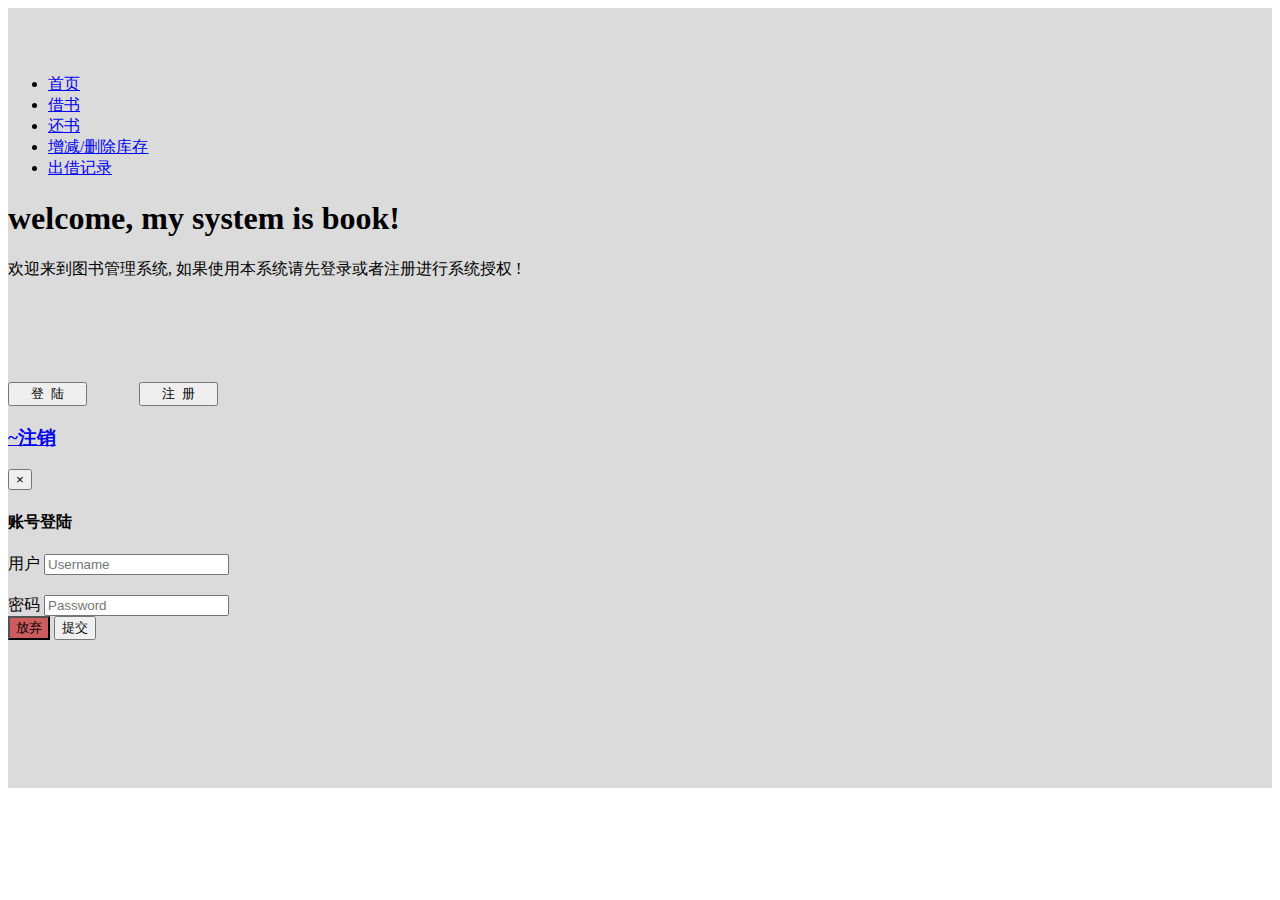
<file: target/classes/templates/index.html>
<!DOCTYPE html>
<html lang="en">
<head xmlns="http://www.thymeleaf.org">
    <meta charset="UTF-8">
    <title>图书管理系统</title>

    <link rel="stylesheet" href="http://127.0.0.1:8080/css/index.css">
    <link rel="stylesheet" href="http://127.0.0.1:8080/css/bootstrap.min.css">

</head>




<body>

    <div class="container-fluid" style="background-color: rgba(0, 1, 9, 0.14);height: 730px;padding-top: 50px;">

        <div class="row">
            <div class="col-xs-3 system-left">
                <ul>
                    <li>
                        <a href="/index">首页</a>
                    </li>
                    <li>
                        <a href="/booksystem/allbook">借书</a>
                    </li>
                    <li>
                        <a href="/booksystem/huangshubook">还书</a>
                    </li>
                    <li>
                        <a href="/systembook/manager">增减/删除库存</a>
                    </li>
                    <li>
                        <a href="/systembook/userbooklog">出借记录</a>
                    </li>
                </ul>
            </div>
            <div class="col-xs-9" >

                <div class="jumbotron" style="height: 590px;">
                    <h1>welcome, my system is book!</h1>
                    <p>欢迎来到图书管理系统, 如果使用本系统请先登录或者注册进行系统授权 !</p>
                    <!-- Button trigger modal -->
                    <p>&nbsp;</p><p>&nbsp;</p>
                    <span>
                        &nbsp;&nbsp;&nbsp;&nbsp;&nbsp;&nbsp;&nbsp;&nbsp;&nbsp;&nbsp;&nbsp;&nbsp;&nbsp;&nbsp;
                        &nbsp;&nbsp;&nbsp;&nbsp;
                    </span>
                    <div th:if="${book_code}==608">
                        <button type="button" class="btn btn-primary btn-lg" data-toggle="modal" data-target="#myModal">
                            &nbsp;&nbsp;&nbsp;&nbsp;登&nbsp;&nbsp;陆&nbsp;&nbsp;&nbsp;&nbsp;
                        </button>
                        <span>&nbsp;&nbsp;&nbsp;&nbsp;&nbsp;&nbsp;&nbsp;&nbsp;&nbsp;&nbsp;&nbsp;</span>
                        <button type="button" class="btn btn-primary btn-lg" data-toggle="modal" data-target="#myModal">
                            &nbsp;&nbsp;&nbsp;&nbsp;注&nbsp;&nbsp;册&nbsp;&nbsp;&nbsp;&nbsp;
                        </button>
                    </div>
                    <div th:if="${book_code}==606 or ${book_code}==909">
                        <h3 th:text="${user_name} + '.' + ${user_type_name} + '!   欢迎回来,图书管理系统 .'"></h3>
                        <h3><a href="/booksystem/userzhuxiao">~注销</a></h3>
                    </div>






                    <!-- Modal -->
                    <div class="modal fade" id="myModal" tabindex="-1" role="dialog" aria-labelledby="myModalLabel">
                        <div class="modal-dialog" role="document">
                            <div class="modal-content">

                                    <div class="modal-header">
                                        <button type="button" class="close" data-dismiss="modal" aria-label="Close"><span aria-hidden="true">&times;</span></button>
                                        <h4 class="modal-title" id="myModalLabel">账号登陆</h4>
                                    </div>
                                    <form method="GET" action="booksystem/userlogin">
                                        <div class="modal-body">

                                            <div class="input-group" style="margin-bottom: 20px;">
                                            <span class="input-group-addon" id="basic-addon1">用户</span>
                                            <input type="text" class="form-control" placeholder="Username" aria-describedby="basic-addon1" name="usName">
                                        </div>
                                            <div class="input-group">
                                            <span class="input-group-addon" id="basic-addon2">密码</span>
                                            <input type="password" class="form-control" placeholder="Password" aria-describedby="basic-addon1" name="usPassword">
                                        </div>

                                    </div>
                                        <div class="modal-footer">
                                        <button type="button" class="btn btn-default" data-dismiss="modal" style="background-color: indianred;">放弃</button>
                                        <button type="submit" class="btn btn-primary">提交</button>
                                    </div>
                                    </form>

                            </div>
                        </div>
                    </div>







                </div>










            </div>
        </div>


    </div>


    <script src="http://127.0.0.1:8080/script/jquery-chajian-3.js"></script>
    <script src="http://127.0.0.1:8080/script/bootstrap.min.js"></script>
    <script src="http://127.0.0.1:8080/script/index.js"></script>
</body>








</html>
</file>
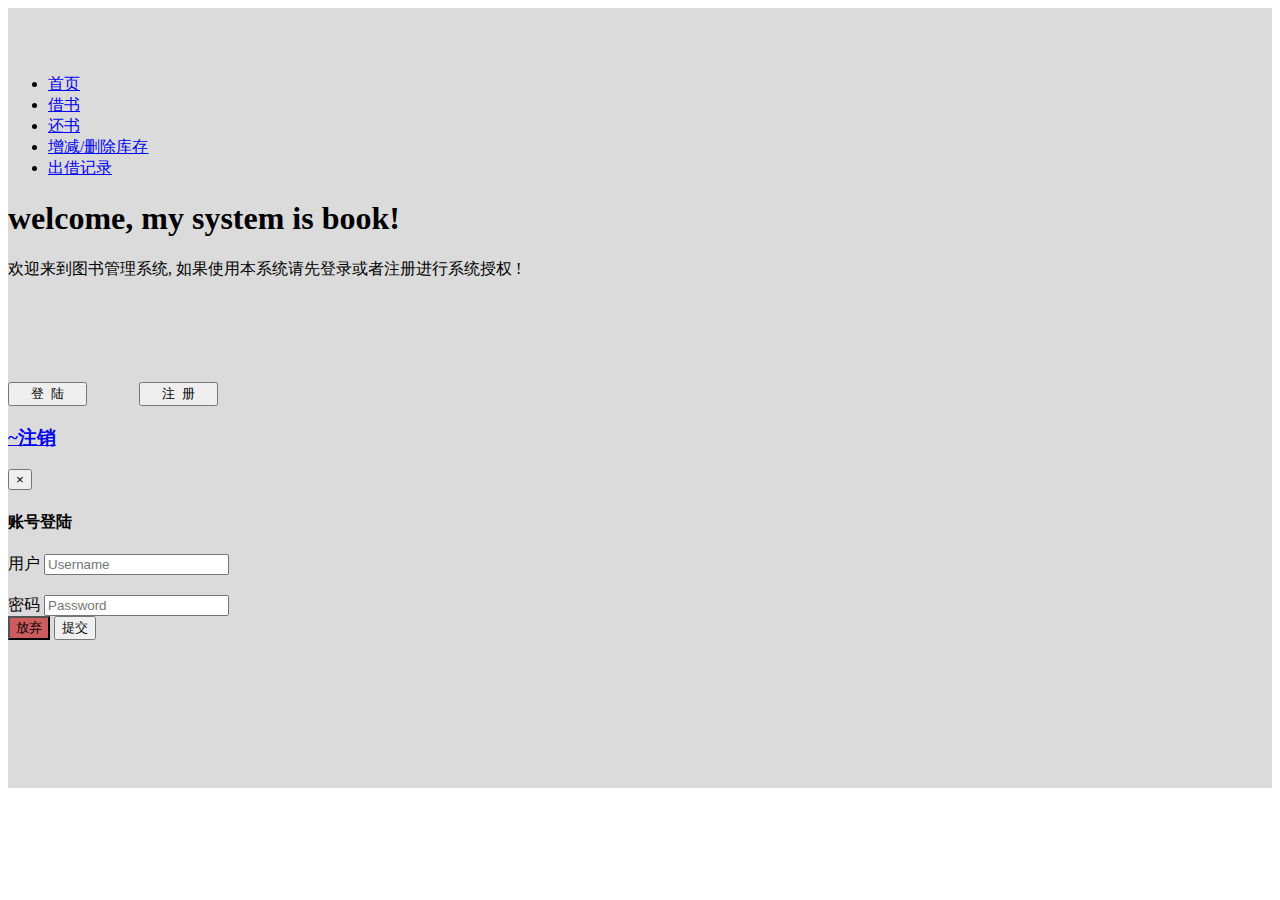
<file: src/main/resources/templates/index.html>
<!DOCTYPE html>
<html lang="en">
<head xmlns="http://www.thymeleaf.org">
    <meta charset="UTF-8">
    <title>图书管理系统</title>

    <link rel="stylesheet" href="http://127.0.0.1:8080/css/index.css">
    <link rel="stylesheet" href="http://127.0.0.1:8080/css/bootstrap.min.css">

</head>

<body>

    <div class="container-fluid" style="background-color: rgba(0, 1, 9, 0.14);height: 730px;padding-top: 50px;">

        <div class="row">
            <div class="col-xs-3 system-left">
                <ul>
                    <li>
                        <a href="/index">首页</a>
                    </li>
                    <li>
                        <a href="/booksystem/allbook">借书</a>
                    </li>
                    <li>
                        <a href="/booksystem/huangshubook">还书</a>
                    </li>
                    <li>
                        <a href="/systembook/manager">增减/删除库存</a>
                    </li>
                    <li>
                        <a href="/systembook/userbooklog">出借记录</a>
                    </li>
                </ul>
            </div>
            <div class="col-xs-9" >

                <div class="jumbotron" style="height: 590px;">
                    <h1>welcome, my system is book!</h1>
                    <p>欢迎来到图书管理系统, 如果使用本系统请先登录或者注册进行系统授权 !</p>
                    <!-- Button trigger modal -->
                    <p>&nbsp;</p><p>&nbsp;</p>
                    <span>
                        &nbsp;&nbsp;&nbsp;&nbsp;&nbsp;&nbsp;&nbsp;&nbsp;&nbsp;&nbsp;&nbsp;&nbsp;&nbsp;&nbsp;
                        &nbsp;&nbsp;&nbsp;&nbsp;
                    </span>
                    <div th:if="${book_code}==608">
                        <button type="button" class="btn btn-primary btn-lg" data-toggle="modal" data-target="#myModal">
                            &nbsp;&nbsp;&nbsp;&nbsp;登&nbsp;&nbsp;陆&nbsp;&nbsp;&nbsp;&nbsp;
                        </button>
                        <span>&nbsp;&nbsp;&nbsp;&nbsp;&nbsp;&nbsp;&nbsp;&nbsp;&nbsp;&nbsp;&nbsp;</span>
                        <button type="button" class="btn btn-primary btn-lg" data-toggle="modal" data-target="#myModal">
                            &nbsp;&nbsp;&nbsp;&nbsp;注&nbsp;&nbsp;册&nbsp;&nbsp;&nbsp;&nbsp;
                        </button>
                    </div>
                    <div th:if="${book_code}==606 or ${book_code}==909">
                        <h3 th:text="${user_name} + '.' + ${user_type_name} + '!   欢迎回来,图书管理系统 .'"></h3>
                        <h3><a href="/booksystem/userzhuxiao">~注销</a></h3>
                    </div>


                    <!-- Modal -->
                    <div class="modal fade" id="myModal" tabindex="-1" role="dialog" aria-labelledby="myModalLabel">
                        <div class="modal-dialog" role="document">
                            <div class="modal-content">

                                    <div class="modal-header">
                                        <button type="button" class="close" data-dismiss="modal" aria-label="Close"><span aria-hidden="true">&times;</span></button>
                                        <h4 class="modal-title" id="myModalLabel">账号登陆</h4>
                                    </div>
                                    <form method="GET" action="booksystem/userlogin">
                                        <div class="modal-body">

                                            <div class="input-group" style="margin-bottom: 20px;">
                                            <span class="input-group-addon" id="basic-addon1">用户</span>
                                            <input type="text" class="form-control" placeholder="Username" aria-describedby="basic-addon1" name="usName">
                                        </div>
                                            <div class="input-group">
                                            <span class="input-group-addon" id="basic-addon2">密码</span>
                                            <input type="password" class="form-control" placeholder="Password" aria-describedby="basic-addon1" name="usPassword">
                                        </div>

                                    </div>
                                        <div class="modal-footer">
                                        <button type="button" class="btn btn-default" data-dismiss="modal" style="background-color: indianred;">放弃</button>
                                        <button type="submit" class="btn btn-primary">提交</button>
                                    </div>
                                    </form>

                            </div>
                        </div>
                    </div>


                </div>

            </div>
        </div>


    </div>


    <script src="http://127.0.0.1:8080/script/jquery-chajian-3.js"></script>
    <script src="http://127.0.0.1:8080/script/bootstrap.min.js"></script>
    <script src="http://127.0.0.1:8080/script/index.js"></script>
</body>








</html>
</file>
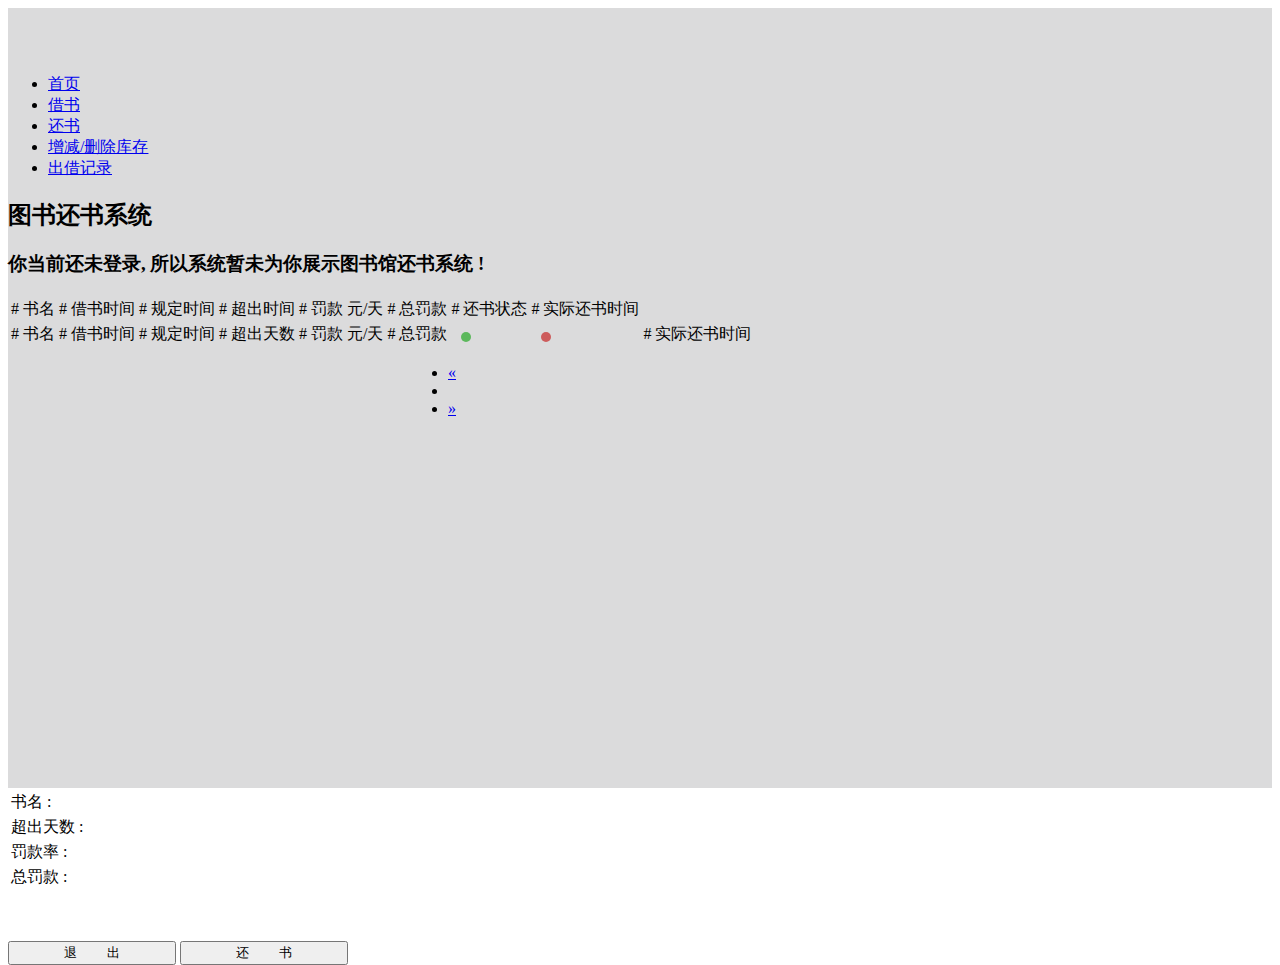
<file: target/classes/templates/huanshu.html>
<!DOCTYPE html>
<html lang="en">
<head xmlns="http://www.thymeleaf.org">
    <meta charset="UTF-8">
    <title>图书还书系统</title>

    <link rel="stylesheet" href="http://127.0.0.1:8080/css/index.css">
    <link rel="stylesheet" href="http://127.0.0.1:8080/css/bootstrap.min.css">

</head>




<body>

<div class="container-fluid" style="background-color: rgba(0, 1, 9, 0.14);height: 730px;padding-top: 50px;">


    <div class="row">
        <div class="col-xs-3 system-left">
            <ul>
                <li>
                    <a href="/index">首页</a>
                </li>
                <li>
                    <a href="/booksystem/allbook">借书</a>
                </li>
                <li>
                    <a href="/booksystem/huangshubook">还书</a>
                </li>
                <li>
                    <a href="/systembook/manager">增减/删除库存</a>
                </li>
                <li>
                    <a href="/systembook/userbooklog">出借记录</a>
                </li>
            </ul>
        </div>
        <div class="col-xs-9">

            <div class="jumbotron" style="height: 590px;">
                <h2>图书还书系统</h2>

                <h3 th:if="${book_code}==608">
                    你当前还未登录, 所以系统暂未为你展示图书馆还书系统 !
                </h3>

                <div th:if="${book_code}==606">
                    <table class="table table-hover">
                        <tr>
                            <td># 书名</td>
                            <td># 借书时间</td>
                            <td># 规定时间</td>
                            <td># 超出时间</td>
                            <td># 罚款 元/天</td>
                            <td># 总罚款</td>
                            <td># 还书状态</td>
                            <td># 实际还书时间</td>
                        </tr>

                        <tr th:each="jieshu : ${JieShuData}" th:attr="class=(${jieshu.bkID} + ' ' + ${jieshu.rdID} + ' '+ 'start_huanshu' + ${jieshu.jsStart})">
                            <td th:text="${jieshu.bkName}" class="book_name"># 书名</td>
                            <td th:text="${jieshu.dateJieShu}"># 借书时间</td>
                            <td th:text="${jieshu.dateHuanShu}"># 规定时间</td>
                            <td th:text="${jieshu.dateDay}" class="book_day"># 超出天数</td>
                            <td th:text="${jieshu.psFaKuangBaiFenLv}" class="book_money"># 罚款 元/天</td>
                            <td th:text="${jieshu.money}" class="book_moneys"># 总罚款</td>
                            <td th:if="${jieshu.jsStart}==1">
                                <div style="width: 10px;height: 10px;background-color: #5cb85c;border-radius: 5px;margin-left:10px;margin-top: 5px;"></div>
                            </td>
                            <td th:if="${jieshu.jsStart}==0">
                                <div style="width: 10px;height: 10px;background-color: indianred;border-radius: 5px;margin-left:10px;margin-top: 5px;"></div>
                            </td>
                            <td th:text="'--'"># 实际还书时间</td>
                        </tr>

                    </table>


                    <!-- 分页主键 -->
                    <!-- 分页主键 -->
                    <nav aria-label="Page navigation" style="margin-left: 400px;">
                        <ul class="pagination" >
                            <li>
                                <a href="#" aria-label="Previous">
                                    <span aria-hidden="true">&laquo;</span>
                                </a>
                            </li>
                            <li th:each="length,lengthStart: ${book_length}">
                                <a th:text="${lengthStart.count}" th:attr="href=@{/booksystem/huangshubook/}+${lengthStart.count}"></a>
                            </li>

                            <li>
                                <a href="#" aria-label="Next">
                                    <span aria-hidden="true">&raquo;</span>
                                </a>
                            </li>
                        </ul>
                    </nav>

                </div>


            </div>




        </div>

        <div class="huanshu_block">

            <div class="huanshu_center">

                <table class="table">
                    <tr>
                        <td>书名 : </td>
                        <td class="set_book_name"></td>
                    </tr>
                    <tr>
                        <td>超出天数 : </td>
                        <td class="set_book_day"></td>
                    </tr>
                    <tr>
                        <td>罚款率 : </td>
                        <td class="set_book_money"></td>
                    </tr>
                    <tr>
                        <td>总罚款 : </td>
                        <td class="set_book_moneys"></td>
                    </tr>
                </table>
                <div class="btn-group" role="group" style="margin-top:50px; ">
                    <button type="button" class="btn btn-danger"  onclick="huanshu_yingchang()">
                        &nbsp;&nbsp;&nbsp;&nbsp;&nbsp;&nbsp;&nbsp;&nbsp;&nbsp;&nbsp;&nbsp;&nbsp;
                        退&nbsp;&nbsp;&nbsp;&nbsp;&nbsp;&nbsp;&nbsp;&nbsp;出
                        &nbsp;&nbsp;&nbsp;&nbsp;&nbsp;&nbsp;&nbsp;&nbsp;&nbsp;&nbsp;&nbsp;&nbsp;
                    </button>
                    <button type="button" class="btn btn-success" onclick="huanshu_ajax()">
                        &nbsp;&nbsp;&nbsp;&nbsp;&nbsp;&nbsp;&nbsp;&nbsp;&nbsp;&nbsp;&nbsp;&nbsp;
                        还&nbsp;&nbsp;&nbsp;&nbsp;&nbsp;&nbsp;&nbsp;&nbsp;书
                        &nbsp;&nbsp;&nbsp;&nbsp;&nbsp;&nbsp;&nbsp;&nbsp;&nbsp;&nbsp;&nbsp;&nbsp;
                    </button>
                </div>

            </div>

        </div>
    </div>


</div>


<script src="http://127.0.0.1:8080/script/jquery-chajian-3.js"></script>
<script src="http://127.0.0.1:8080/script/bootstrap.min.js"></script>
<script src="http://127.0.0.1:8080/script/index.js"></script>
</body>












</html>
</file>
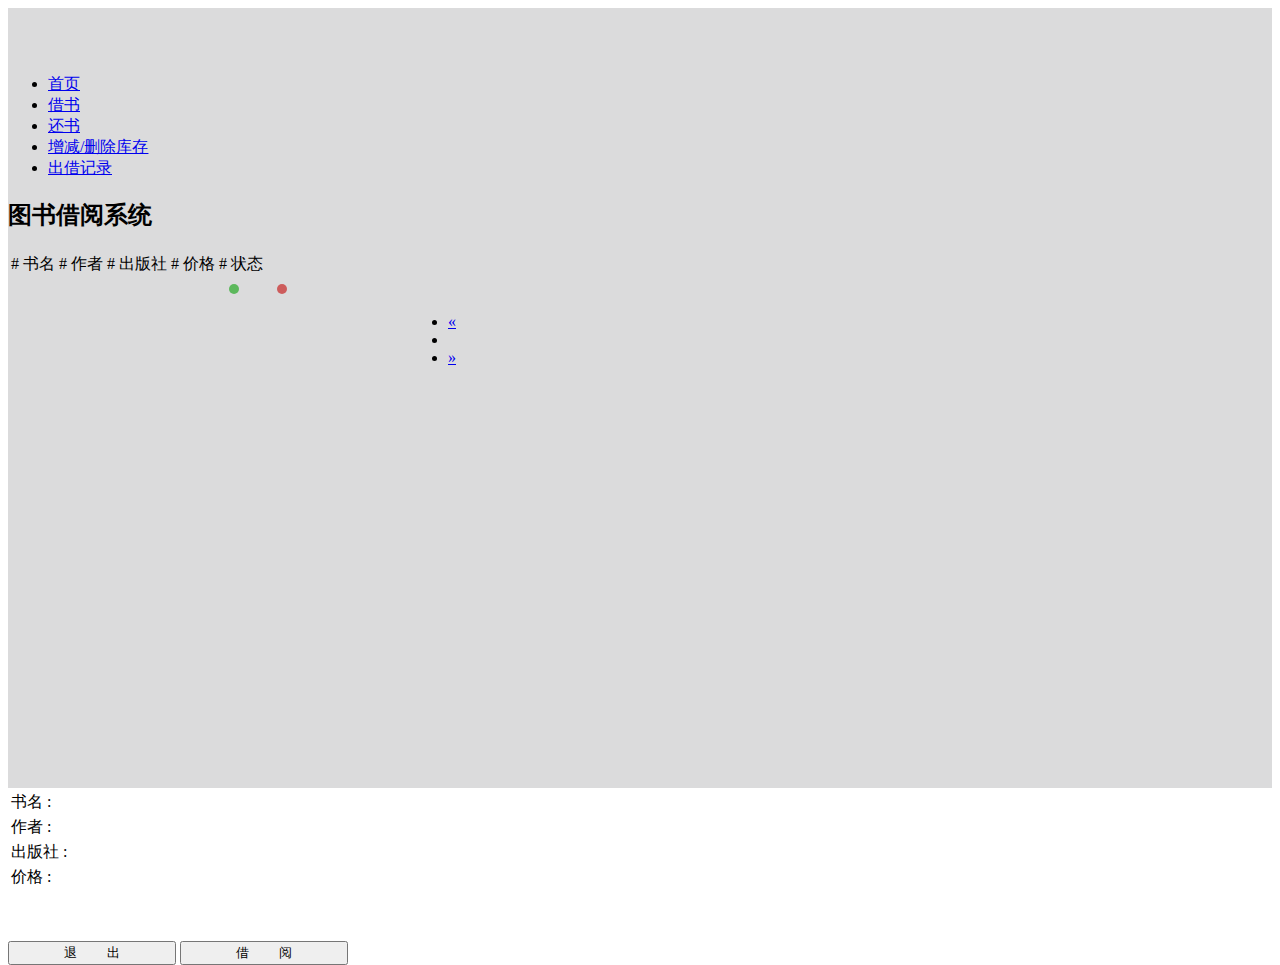
<file: target/classes/templates/jieshu.html>
<!DOCTYPE html>
<html lang="en">
<head xmlns="http://www.thymeleaf.org">
    <meta charset="UTF-8">
    <title>图书借书系统</title>

    <link rel="stylesheet" href="http://127.0.0.1:8080/css/index.css">
    <link rel="stylesheet" href="http://127.0.0.1:8080/css/bootstrap.min.css">

</head>




<body>

<div class="container-fluid" style="background-color: rgba(0, 1, 9, 0.14);height: 730px;padding-top: 50px;">


    <div class="row">
        <div class="col-xs-3 system-left">
            <ul>
                <li>
                    <a href="/index">首页</a>
                </li>
                <li>
                    <a href="/booksystem/allbook">借书</a>
                </li>
                <li>
                    <a href="/booksystem/huangshubook">还书</a>
                </li>
                <li>
                    <a href="/systembook/manager">增减/删除库存</a>
                </li>
                <li>
                    <a href="/systembook/userbooklog">出借记录</a>
                </li>
            </ul>
        </div>
        <div class="col-xs-9">

            <div class="jumbotron" style="height: 590px;">
                <h2>图书借阅系统</h2>
                <table class="table table-hover">
                    <tr>
                        <td># 书名</td>
                        <td># 作者</td>
                        <td># 出版社</td>
                        <td># 价格</td>
                        <td># 状态</td>
                    </tr>
                    <tr th:each="book : ${allbook}" th:attr="class=(${book.bkID} + ' ' + 'start' + ${book.bkStatus} + ' ' + 'code' + ${book_code})">
                        <td class="book_name" th:text="${book.bkName}"></td>
                        <td class="book_auther" th:text="${book.bkAuthor}"></td>
                        <td class="book_press" th:text="${book.bkPress}"></td>
                        <td class="book_price" th:text="${book.bkPrice} + ￥"></td>
                        <td th:if="${book.bkStatus}==1">
                            <div style="width: 10px;height: 10px;background-color: #5cb85c;border-radius: 5px;margin-left:10px;margin-top: 5px;"></div>
                        </td>
                        <td th:if="${book.bkStatus}==0">
                            <div style="width: 10px;height: 10px;background-color: indianred;border-radius: 5px;margin-left:10px;margin-top: 5px;"></div>
                        </td>
                    </tr>
                </table>

                <!-- 分页主键 -->
                <nav aria-label="Page navigation" style="margin-left: 400px;">
                    <ul class="pagination" >
                        <li>
                            <a href="#" aria-label="Previous">
                                <span aria-hidden="true">&laquo;</span>
                            </a>
                        </li>
                        <li th:each="length,lengthStart: ${book_length}">
                            <a th:text="${lengthStart.count}" th:attr="href=@{/booksystem/allbook/}+${lengthStart.count}"></a>
                        </li>

                        <li>
                            <a href="#" aria-label="Next">
                                <span aria-hidden="true">&raquo;</span>
                            </a>
                        </li>
                    </ul>
                </nav>




            </div>







        </div>


        <div class="jieshu_block">

            <div class="jieshu_center">

                <table class="table">
                    <tr>
                        <td>书名 : </td>
                        <td class="set_book_name"></td>
                    </tr>
                    <tr>
                        <td>作者 : </td>
                        <td class="set_book_auther"></td>
                    </tr>
                    <tr>
                        <td>出版社 : </td>
                        <td class="set_book_press"></td>
                    </tr>
                    <tr>
                        <td>价格 : </td>
                        <td class="set_book_price"></td>
                    </tr>
                </table>
                <div class="btn-group" role="group" style="margin-top:50px; ">
                    <button type="button" class="btn btn-danger"  onclick="yingchang()">
                        &nbsp;&nbsp;&nbsp;&nbsp;&nbsp;&nbsp;&nbsp;&nbsp;&nbsp;&nbsp;&nbsp;&nbsp;
                        退&nbsp;&nbsp;&nbsp;&nbsp;&nbsp;&nbsp;&nbsp;&nbsp;出
                        &nbsp;&nbsp;&nbsp;&nbsp;&nbsp;&nbsp;&nbsp;&nbsp;&nbsp;&nbsp;&nbsp;&nbsp;
                    </button>
                    <button type="button" class="btn btn-success" onclick="jieshi_ajax()">
                        &nbsp;&nbsp;&nbsp;&nbsp;&nbsp;&nbsp;&nbsp;&nbsp;&nbsp;&nbsp;&nbsp;&nbsp;
                        借&nbsp;&nbsp;&nbsp;&nbsp;&nbsp;&nbsp;&nbsp;&nbsp;阅
                        &nbsp;&nbsp;&nbsp;&nbsp;&nbsp;&nbsp;&nbsp;&nbsp;&nbsp;&nbsp;&nbsp;&nbsp;
                    </button>
                </div>

            </div>

        </div>








    </div>
    </div>

</div>


<script src="http://127.0.0.1:8080/script/jquery-chajian-3.js"></script>
<script src="http://127.0.0.1:8080/script/bootstrap.min.js"></script>
<script src="http://127.0.0.1:8080/script/index.js"></script>
</body>












</html>
</file>
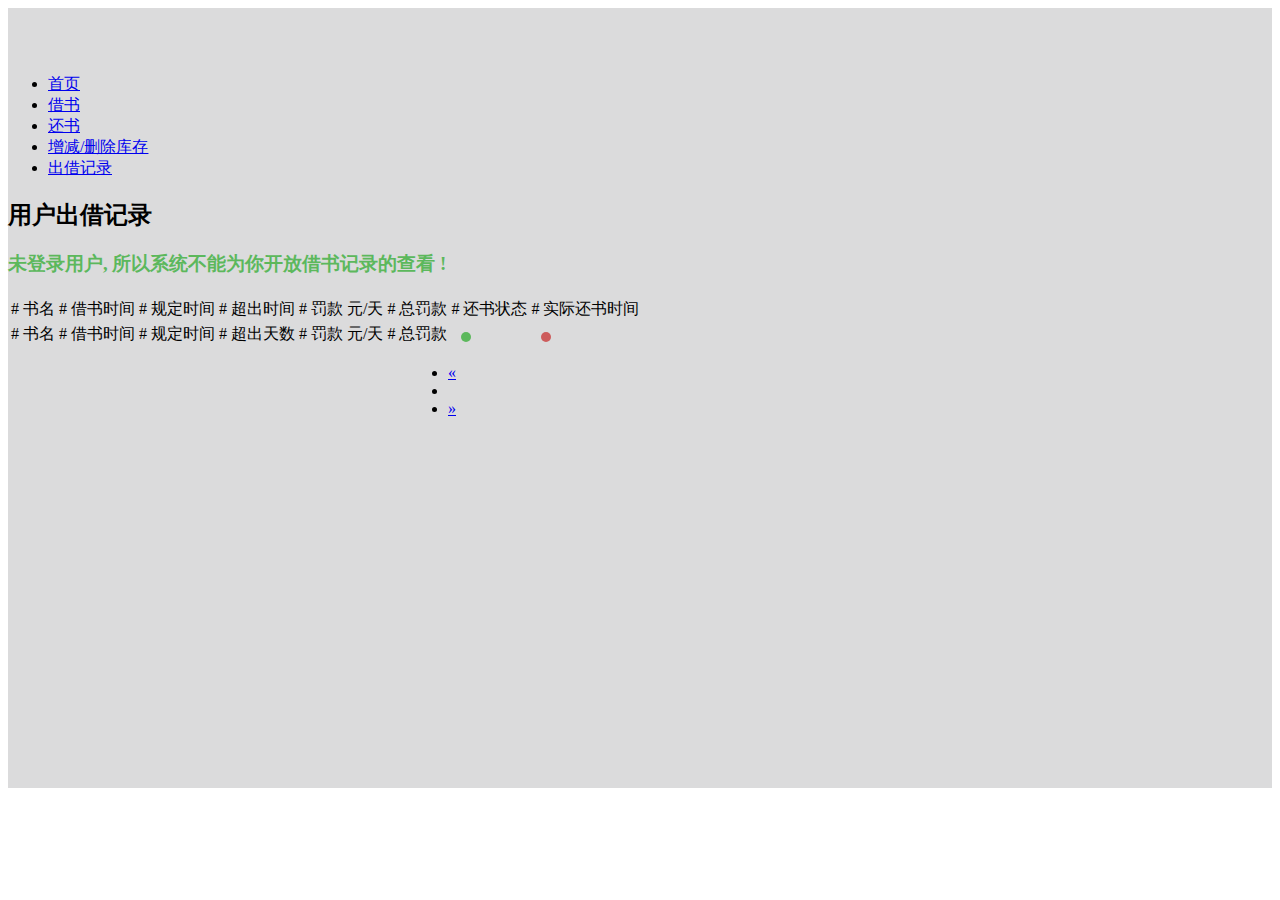
<file: target/classes/templates/log.html>
<!DOCTYPE html>
<html lang="en">
<head xmlns="http://www.thymeleaf.org">
    <meta charset="UTF-8">
    <title>用户出借记录</title>

    <link rel="stylesheet" href="http://127.0.0.1:8080/css/index.css">
    <link rel="stylesheet" href="http://127.0.0.1:8080/css/bootstrap.min.css">

</head>




<body>

<div class="container-fluid" style="background-color: rgba(0, 1, 9, 0.14);height: 730px;padding-top: 50px;">


    <div class="row">
        <div class="col-xs-3 system-left">
            <ul>
                <li>
                    <a href="/index">首页</a>
                </li>
                <li>
                    <a href="/booksystem/allbook">借书</a>
                </li>
                <li>
                    <a href="/booksystem/huangshubook">还书</a>
                </li>
                <li>
                    <a href="/systembook/manager">增减/删除库存</a>
                </li>
                <li>
                    <a href="/systembook/userbooklog">出借记录</a>
                </li>
            </ul>
        </div>
        <div class="col-xs-9">

            <div class="jumbotron" style="height: 590px;">
                <h2>用户出借记录</h2>

                <h3 th:if="${book_code}==608" style="color: #5cb85c;">
                    未登录用户, 所以系统不能为你开放借书记录的查看 !
                </h3>

                <div th:if="${book_code}==606">
                    <table class="table table-hover">
                        <tr>
                            <td># 书名</td>
                            <td># 借书时间</td>
                            <td># 规定时间</td>
                            <td># 超出时间</td>
                            <td># 罚款 元/天</td>
                            <td># 总罚款</td>
                            <td># 还书状态</td>
                            <td># 实际还书时间</td>
                        </tr>

                        <tr th:each="jieshu : ${JieShuLog}" th:attr="class=(${jieshu.bkID} + ' ' + ${jieshu.rdID} + ' '+ 'start_huanshu' + ${jieshu.jsStart})">
                            <td th:text="${jieshu.bkName}"># 书名</td>
                            <td th:text="${jieshu.dateJieShu}"># 借书时间</td>
                            <td th:text="${jieshu.dateHuanShu}"># 规定时间</td>
                            <td th:text="${jieshu.dateDay}"># 超出天数</td>
                            <td th:text="${jieshu.psFaKuangBaiFenLv}"># 罚款 元/天</td>
                            <td th:text="${jieshu.money}"># 总罚款</td>
                            <td th:if="${jieshu.jsStart}==1">
                                <div style="width: 10px;height: 10px;background-color: #5cb85c;border-radius: 5px;margin-left:10px;margin-top: 5px;"></div>
                            </td>
                            <td th:if="${jieshu.jsStart}==0">
                                <div style="width: 10px;height: 10px;background-color: indianred;border-radius: 5px;margin-left:10px;margin-top: 5px;"></div>
                            </td>
                            <td th:text="${jieshu.dateNowHuanShu}"></td>
                        </tr>

                    </table>


                    <!-- 分页主键 -->
                    <nav aria-label="Page navigation" style="margin-left: 400px;">
                        <ul class="pagination" >
                            <li>
                                <a href="#" aria-label="Previous">
                                    <span aria-hidden="true">&laquo;</span>
                                </a>
                            </li>
                            <li th:each="length,lengthStart: ${book_length}">
                                <a th:text="${lengthStart.count}" th:attr="href=@{/systembook/userbooklog/}+${lengthStart.count}"></a>
                            </li>

                            <li>
                                <a href="#" aria-label="Next">
                                    <span aria-hidden="true">&raquo;</span>
                                </a>
                            </li>
                        </ul>
                    </nav>

                </div>


            </div>




        </div>

    </div>


</div>


<script src="http://127.0.0.1:8080/script/jquery-chajian-3.js"></script>
<script src="http://127.0.0.1:8080/script/bootstrap.min.js"></script>
<script src="http://127.0.0.1:8080/script/index.js"></script>
</body>












</html>
</file>
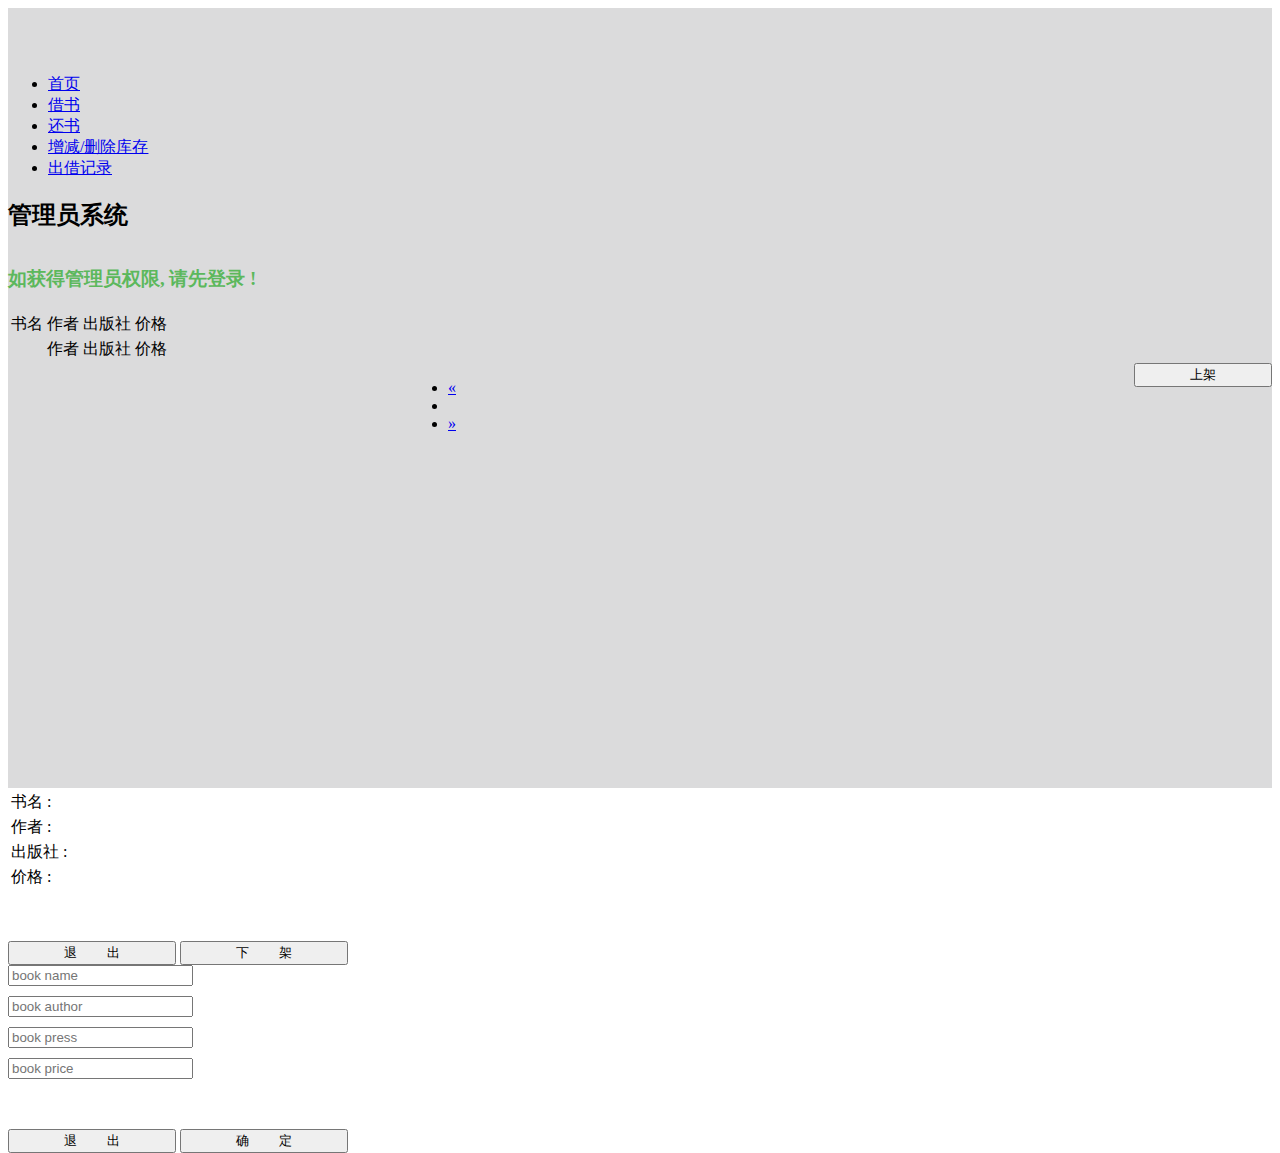
<file: target/classes/templates/manager.html>
<!DOCTYPE html>
<html lang="en">
<head xmlns="http://www.thymeleaf.org">
    <meta charset="UTF-8">
    <title>管理员</title>

    <link rel="stylesheet" href="http://127.0.0.1:8080/css/index.css">
    <link rel="stylesheet" href="http://127.0.0.1:8080/css/bootstrap.min.css">

</head>




<body>

<div class="container-fluid" style="background-color: rgba(0, 1, 9, 0.14);height: 730px;padding-top: 50px;">


    <div class="row">
        <div class="col-xs-3 system-left">
            <ul>
                <li>
                    <a href="/index">首页</a>
                </li>
                <li>
                    <a href="/booksystem/allbook">借书</a>
                </li>
                <li>
                    <a href="/booksystem/huangshubook">还书</a>
                </li>
                <li>
                    <a href="/systembook/manager">增减/删除库存</a>
                </li>
                <li>
                    <a href="/systembook/userbooklog">出借记录</a>
                </li>
            </ul>
        </div>
        <div class="col-xs-9">

            <div class="jumbotron" style="height: 590px;">
                <h2 style="padding-bottom: 15px;">管理员系统</h2>

                <h3 th:if="${book_code}!=909" style="color: #5cb85c;">
                    如获得管理员权限, 请先登录 !
                </h3>
                <div th:if="${book_code}==909">

                    <table class="table table-hover manager">
                        <tr>
                            <td>书名</td>
                            <td>作者</td>
                            <td>出版社</td>
                            <td>价格</td>
                        </tr>
                        <tr th:each="book:${book_all_dates}" th:attr="class=${book.bkID}">
                            <td th:text="${book.bkName}" class="book_name"></td>
                            <td th:text="${book.bkAuthor}" class="book_author">作者</td>
                            <td th:text="${book.bkPress}" class="book_adder">出版社</td>
                            <td th:text="${book.bkPrice}" class="book_price">价格</td>
                        </tr>
                    </table>

                    <div class="btn-group" role="group" style="float: right;">
                        <button type="button" class="btn btn-success manager_shangjia">
                            &nbsp;&nbsp;&nbsp;&nbsp;&nbsp;&nbsp;&nbsp;&nbsp;&nbsp;&nbsp;&nbsp;&nbsp;
                            上架
                            &nbsp;&nbsp;&nbsp;&nbsp;&nbsp;&nbsp;&nbsp;&nbsp;&nbsp;&nbsp;&nbsp;&nbsp;
                        </button>
                    </div>
                </div>
                <!-- 分页主键 -->
                <!-- 分页主键 -->
                <nav aria-label="Page navigation" style="margin-left: 400px;">
                    <ul class="pagination" >
                        <li>
                            <a href="#" aria-label="Previous">
                                <span aria-hidden="true">&laquo;</span>
                            </a>
                        </li>
                        <li th:each="length,lengthStart: ${book_length}">
                            <a th:text="${lengthStart.count}" th:attr="href=@{/systembook/manager/}+${lengthStart.count}"></a>
                        </li>

                        <li>
                            <a href="#" aria-label="Next">
                                <span aria-hidden="true">&raquo;</span>
                            </a>
                        </li>
                    </ul>
                </nav>

                </div>


            </div>


        <div class="manager_block">

            <div class="manager_center">

                <table class="table">
                    <tr>
                        <td>书名 : </td>
                        <td class="set_book_name"></td>
                    </tr>
                    <tr>
                        <td>作者 : </td>
                        <td class="set_book_auther"></td>
                    </tr>
                    <tr>
                        <td>出版社 : </td>
                        <td class="set_book_adder"></td>
                    </tr>
                    <tr>
                        <td>价格 : </td>
                        <td class="set_book_price"></td>
                    </tr>
                </table>
                <div class="btn-group" role="group" style="margin-top:50px; ">
                    <button type="button" class="btn btn-danger"  onclick="managerYingChang('.manager_block')">
                        &nbsp;&nbsp;&nbsp;&nbsp;&nbsp;&nbsp;&nbsp;&nbsp;&nbsp;&nbsp;&nbsp;&nbsp;
                        退&nbsp;&nbsp;&nbsp;&nbsp;&nbsp;&nbsp;&nbsp;&nbsp;出
                        &nbsp;&nbsp;&nbsp;&nbsp;&nbsp;&nbsp;&nbsp;&nbsp;&nbsp;&nbsp;&nbsp;&nbsp;
                    </button>
                    <button type="button" class="btn btn-success xiajia_btn_ajax_class">
                        &nbsp;&nbsp;&nbsp;&nbsp;&nbsp;&nbsp;&nbsp;&nbsp;&nbsp;&nbsp;&nbsp;&nbsp;
                        下&nbsp;&nbsp;&nbsp;&nbsp;&nbsp;&nbsp;&nbsp;&nbsp;架
                        &nbsp;&nbsp;&nbsp;&nbsp;&nbsp;&nbsp;&nbsp;&nbsp;&nbsp;&nbsp;&nbsp;&nbsp;
                    </button>
                </div>

            </div>

        </div>


        <div class="manager_shangjia_mianbang">

            <div class="manager_shangjia_mianbang_center">

                <form action="/systembook/manager/shangjia" method="post">
                    <div class="input-group" style="margin-bottom: 10px;">
                        <input type="text" class="form-control" placeholder="book name" aria-describedby="sizing-addon2" name="bkName">
                    </div>
                    <div class="input-group" style="margin-bottom: 10px;">
                        <input type="text" class="form-control" placeholder="book author" aria-describedby="sizing-addon2" name="bkAuthor">
                    </div>
                    <div class="input-group" style="margin-bottom: 10px;">
                        <input type="text" class="form-control" placeholder="book press" aria-describedby="sizing-addon2" name="bkPress">
                    </div>
                    <div class="input-group" style="margin-bottom: 10px;">
                        <input type="" class="form-control" placeholder="book price" aria-describedby="sizing-addon2" name="bkPrice">
                    </div>

                    <div class="btn-group" role="group" style="margin-top:50px;">
                        <button type="button" class="btn btn-danger"  onclick="managerYingChang('.manager_shangjia_mianbang')">
                            &nbsp;&nbsp;&nbsp;&nbsp;&nbsp;&nbsp;&nbsp;&nbsp;&nbsp;&nbsp;&nbsp;&nbsp;
                            退&nbsp;&nbsp;&nbsp;&nbsp;&nbsp;&nbsp;&nbsp;&nbsp;出
                            &nbsp;&nbsp;&nbsp;&nbsp;&nbsp;&nbsp;&nbsp;&nbsp;&nbsp;&nbsp;&nbsp;&nbsp;
                        </button>
                        <button type="submit" class="btn btn-success" onclick="">
                            &nbsp;&nbsp;&nbsp;&nbsp;&nbsp;&nbsp;&nbsp;&nbsp;&nbsp;&nbsp;&nbsp;&nbsp;
                            确&nbsp;&nbsp;&nbsp;&nbsp;&nbsp;&nbsp;&nbsp;&nbsp;定
                            &nbsp;&nbsp;&nbsp;&nbsp;&nbsp;&nbsp;&nbsp;&nbsp;&nbsp;&nbsp;&nbsp;&nbsp;
                        </button>
                    </div>

                </form>



            </div>

        </div>

        </div>






</div>




</div>


<script src="http://127.0.0.1:8080/script/jquery-chajian-3.js"></script>
<script src="http://127.0.0.1:8080/script/bootstrap.min.js"></script>
<script src="http://127.0.0.1:8080/script/index.js"></script>
</body>












</html>
</file>
